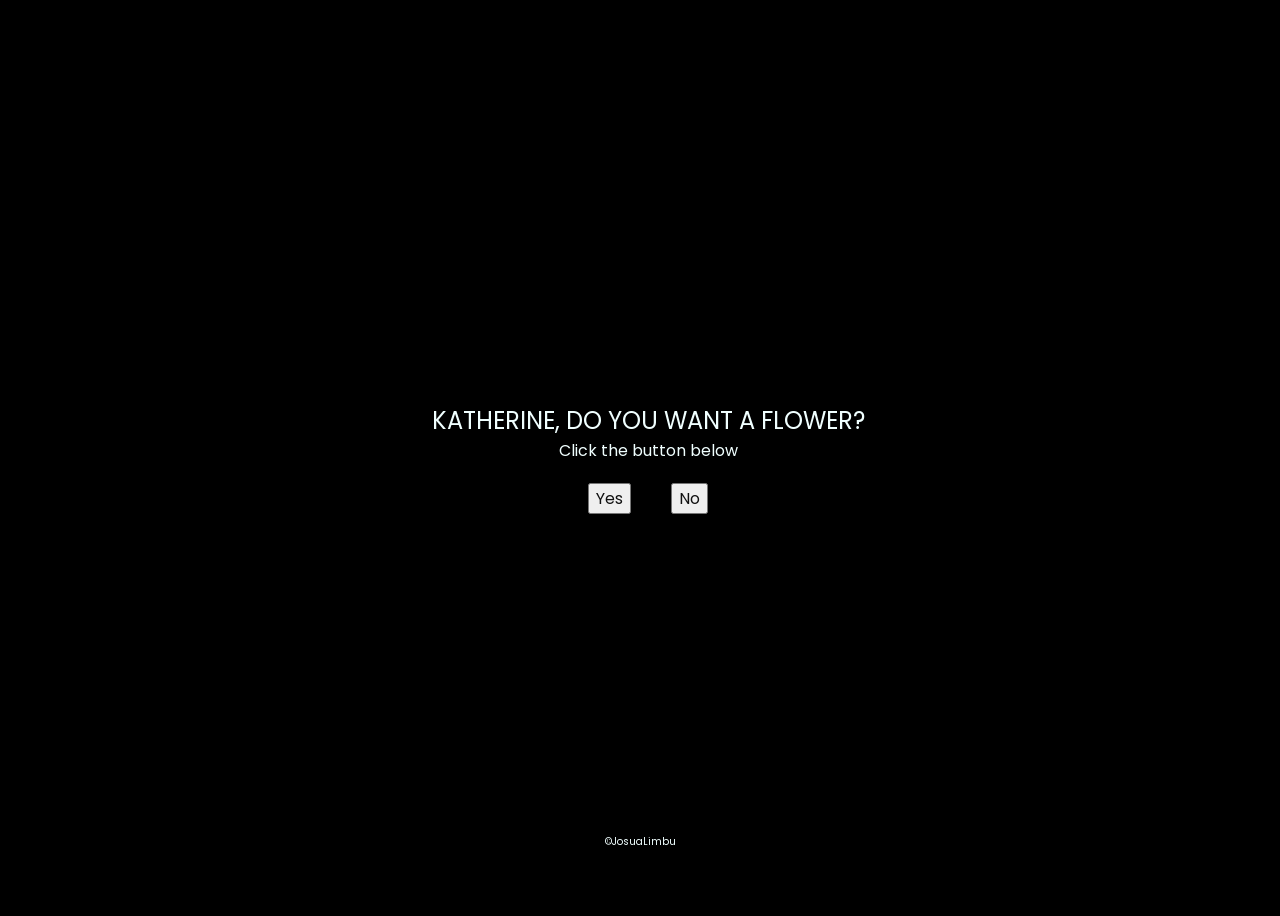
<file: index.html>
<!DOCTYPE html>
<html lang="en">
<head>
    <meta charset="UTF-8">
    <meta http-equiv="X-UA-Compatible" content="IE=edge">
    <meta name="viewport" content="width=device-width, initial-scale=1.0">
    <link rel="stylesheet" href="css/style.css">
    <link rel="icon" href="img/flowers.png" type="image/x-icon">
    <title>Flowers</title>
    <style>
        /* Additional styling for the "No" button */
        .button {
            display: flex;
            justify-content: center;
            align-items: center;
            gap: 40px; /* Gap between buttons */
        }
        .no-button {
            position: relative;
            transition: transform 0.3s ease-in-out;
        }

        /* Styling for the footer text */
        .footer {
            position: fixed;
            bottom: 50px;
            left: 50%;
            transform: translateX(-50%);
            font-size: 10px; /* Adjust the font size */
        }
    </style>
</head>
<body>
    <div class="greetings">
    <span style="--i:1">KATHERINE,</span>
    <span style="--i:2">DO</span>
    <span style="--i:3">YOU</span>
    <span style="--i:4">WANT</span>
    <span style="--i:5">A</span>
    <span style="--i:6">FLOWER?</span>
</div>
    <div class="description">
        <span>Click the button below</span>
    </div>
    <div class="button">
    <div class="btn-wrap">
        <button class="yes-btn">
            <a href="flower.html">Yes</a>
        </button>
    </div>

    <div class="btn-wrap">
        <button class="no-button">
            <a>No</a>
        </button>
    </div>
</div>
    
    <script>
    const noButton = document.querySelector('.no-button');

    // Fungsi kabur super agresif
    function moveNoButton() {
        const maxX = window.innerWidth - noButton.offsetWidth;
        const maxY = window.innerHeight - noButton.offsetHeight;

        const randomX = Math.random() * maxX;
        const randomY = Math.random() * maxY;

        noButton.style.position = "absolute";
        noButton.style.left = randomX + "px";
        noButton.style.top = randomY + "px";

        // efek lompat cepat
        noButton.style.transition = "all 0.2s ease";
    }

    // Biar dia kabur sebelum diklik (hover)
    noButton.addEventListener("mouseenter", moveNoButton);

    // Kalau berhasil diklik → lempar jauh + muter + hilang
    noButton.addEventListener("click", () => {
        noButton.style.transition = "all 0.6s ease";
        noButton.style.transform = "translate(-1000px, -1000px) rotate(720deg) scale(0.2)";
        noButton.style.opacity = "0";

        setTimeout(() => {
            moveNoButton();
            noButton.style.transform = "scale(1)";
            noButton.style.opacity = "1";
        }, 600);
    });
</script>

    <div class="footer">
        <span>&copy;JosuaLimbu</span>
    </div>
</body>
</html>
</file>
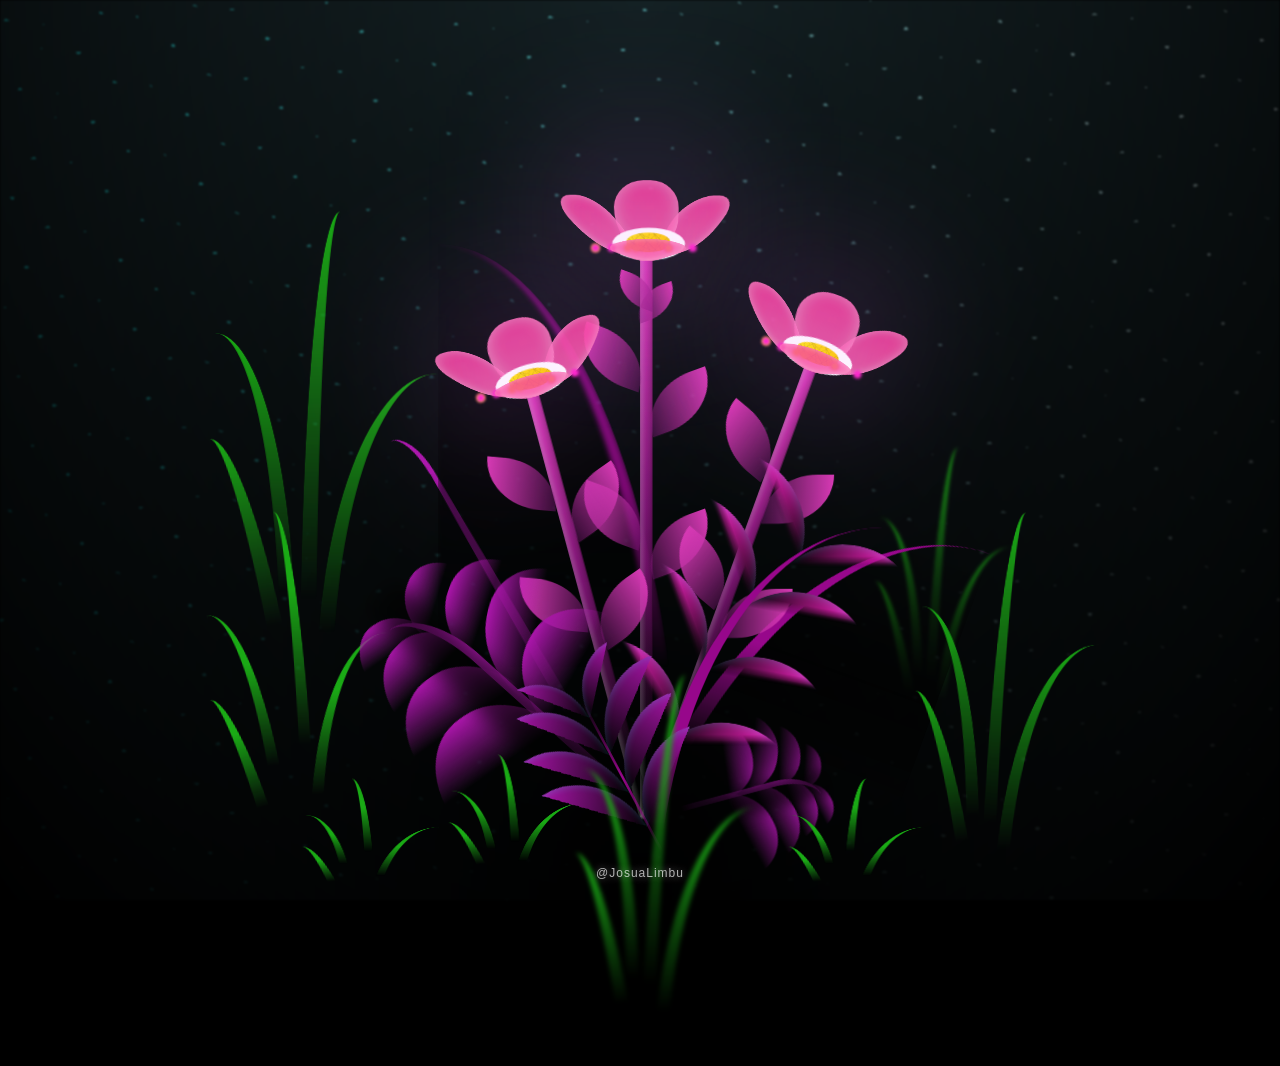
<file: flower.html>
<!DOCTYPE html>
<html lang="en">
<head>
    <meta charset="UTF-8">
    <meta http-equiv="X-UA-Compatible" content="IE=edge">
    <meta name="viewport" content="width=device-width, initial-scale=1.0">
    <link rel="stylesheet" href="css/main.css">
    <link rel="icon" href="img/flowers.png" type="image/x-icon">
    <title>Katherine's Flowers</title>
</head>
<body class="container">
    <div class="night"></div>
    <div class="flowers">
      <div class="flower flower--1">
        <div class="flower__leafs flower__leafs--1">
          <div class="flower__leaf flower__leaf--1"></div>
          <div class="flower__leaf flower__leaf--2"></div>
          <div class="flower__leaf flower__leaf--3"></div>
          <div class="flower__leaf flower__leaf--4"></div>
          <div class="flower__white-circle"></div>
  
          <div class="flower__light flower__light--1"></div>
          <div class="flower__light flower__light--2"></div>
          <div class="flower__light flower__light--3"></div>
          <div class="flower__light flower__light--4"></div>
          <div class="flower__light flower__light--5"></div>
          <div class="flower__light flower__light--6"></div>
          <div class="flower__light flower__light--7"></div>
          <div class="flower__light flower__light--8"></div>
  
        </div>
        <div class="flower__line">
          <div class="flower__line__leaf flower__line__leaf--1"></div>
          <div class="flower__line__leaf flower__line__leaf--2"></div>
          <div class="flower__line__leaf flower__line__leaf--3"></div>
          <div class="flower__line__leaf flower__line__leaf--4"></div>
          <div class="flower__line__leaf flower__line__leaf--5"></div>
          <div class="flower__line__leaf flower__line__leaf--6"></div>
        </div>
      </div>
  
      <div class="flower flower--2">
        <div class="flower__leafs flower__leafs--2">
          <div class="flower__leaf flower__leaf--1"></div>
          <div class="flower__leaf flower__leaf--2"></div>
          <div class="flower__leaf flower__leaf--3"></div>
          <div class="flower__leaf flower__leaf--4"></div>
          <div class="flower__white-circle"></div>
  
          <div class="flower__light flower__light--1"></div>
          <div class="flower__light flower__light--2"></div>
          <div class="flower__light flower__light--3"></div>
          <div class="flower__light flower__light--4"></div>
          <div class="flower__light flower__light--5"></div>
          <div class="flower__light flower__light--6"></div>
          <div class="flower__light flower__light--7"></div>
          <div class="flower__light flower__light--8"></div>
  
        </div>
        <div class="flower__line">
          <div class="flower__line__leaf flower__line__leaf--1"></div>
          <div class="flower__line__leaf flower__line__leaf--2"></div>
          <div class="flower__line__leaf flower__line__leaf--3"></div>
          <div class="flower__line__leaf flower__line__leaf--4"></div>
        </div>
      </div>
  
      <div class="flower flower--3">
        <div class="flower__leafs flower__leafs--3">
          <div class="flower__leaf flower__leaf--1"></div>
          <div class="flower__leaf flower__leaf--2"></div>
          <div class="flower__leaf flower__leaf--3"></div>
          <div class="flower__leaf flower__leaf--4"></div>
          <div class="flower__white-circle"></div>
  
          <div class="flower__light flower__light--1"></div>
          <div class="flower__light flower__light--2"></div>
          <div class="flower__light flower__light--3"></div>
          <div class="flower__light flower__light--4"></div>
          <div class="flower__light flower__light--5"></div>
          <div class="flower__light flower__light--6"></div>
          <div class="flower__light flower__light--7"></div>
          <div class="flower__light flower__light--8"></div>
  
        </div>
        <div class="flower__line">
          <div class="flower__line__leaf flower__line__leaf--1"></div>
          <div class="flower__line__leaf flower__line__leaf--2"></div>
          <div class="flower__line__leaf flower__line__leaf--3"></div>
          <div class="flower__line__leaf flower__line__leaf--4"></div>
        </div>
      </div>
  
      <div class="grow-ans" style="--d:1.2s">
        <div class="flower__g-long">
          <div class="flower__g-long__top"></div>
          <div class="flower__g-long__bottom"></div>
        </div>
      </div>
  
      <div class="growing-grass">
        <div class="flower__grass flower__grass--1">
          <div class="flower__grass--top"></div>
          <div class="flower__grass--bottom"></div>
          <div class="flower__grass__leaf flower__grass__leaf--1"></div>
          <div class="flower__grass__leaf flower__grass__leaf--2"></div>
          <div class="flower__grass__leaf flower__grass__leaf--3"></div>
          <div class="flower__grass__leaf flower__grass__leaf--4"></div>
          <div class="flower__grass__leaf flower__grass__leaf--5"></div>
          <div class="flower__grass__leaf flower__grass__leaf--6"></div>
          <div class="flower__grass__leaf flower__grass__leaf--7"></div>
          <div class="flower__grass__leaf flower__grass__leaf--8"></div>
          <div class="flower__grass__overlay"></div>
        </div>
      </div>
  
      <div class="growing-grass">
        <div class="flower__grass flower__grass--2">
          <div class="flower__grass--top"></div>
          <div class="flower__grass--bottom"></div>
          <div class="flower__grass__leaf flower__grass__leaf--1"></div>
          <div class="flower__grass__leaf flower__grass__leaf--2"></div>
          <div class="flower__grass__leaf flower__grass__leaf--3"></div>
          <div class="flower__grass__leaf flower__grass__leaf--4"></div>
          <div class="flower__grass__leaf flower__grass__leaf--5"></div>
          <div class="flower__grass__leaf flower__grass__leaf--6"></div>
          <div class="flower__grass__leaf flower__grass__leaf--7"></div>
          <div class="flower__grass__leaf flower__grass__leaf--8"></div>
          <div class="flower__grass__overlay"></div>
        </div>
      </div>
  
      <div class="grow-ans" style="--d:2.4s">
        <div class="flower__g-right flower__g-right--1">
          <div class="leaf"></div>
        </div>
      </div>
  
      <div class="grow-ans" style="--d:2.8s">
        <div class="flower__g-right flower__g-right--2">
          <div class="leaf"></div>
        </div>
      </div>
  
      <div class="grow-ans" style="--d:2.8s">
        <div class="flower__g-front">
          <div class="flower__g-front__leaf-wrapper flower__g-front__leaf-wrapper--1">
            <div class="flower__g-front__leaf"></div>
          </div>
          <div class="flower__g-front__leaf-wrapper flower__g-front__leaf-wrapper--2">
            <div class="flower__g-front__leaf"></div>
          </div>
          <div class="flower__g-front__leaf-wrapper flower__g-front__leaf-wrapper--3">
            <div class="flower__g-front__leaf"></div>
          </div>
          <div class="flower__g-front__leaf-wrapper flower__g-front__leaf-wrapper--4">
            <div class="flower__g-front__leaf"></div>
          </div>
          <div class="flower__g-front__leaf-wrapper flower__g-front__leaf-wrapper--5">
            <div class="flower__g-front__leaf"></div>
          </div>
          <div class="flower__g-front__leaf-wrapper flower__g-front__leaf-wrapper--6">
            <div class="flower__g-front__leaf"></div>
          </div>
          <div class="flower__g-front__leaf-wrapper flower__g-front__leaf-wrapper--7">
            <div class="flower__g-front__leaf"></div>
          </div>
          <div class="flower__g-front__leaf-wrapper flower__g-front__leaf-wrapper--8">
            <div class="flower__g-front__leaf"></div>
          </div>
          <div class="flower__g-front__line"></div>
        </div>
      </div>
  
      <div class="grow-ans" style="--d:3.2s">
        <div class="flower__g-fr">
          <div class="leaf"></div>
          <div class="flower__g-fr__leaf flower__g-fr__leaf--1"></div>
          <div class="flower__g-fr__leaf flower__g-fr__leaf--2"></div>
          <div class="flower__g-fr__leaf flower__g-fr__leaf--3"></div>
          <div class="flower__g-fr__leaf flower__g-fr__leaf--4"></div>
          <div class="flower__g-fr__leaf flower__g-fr__leaf--5"></div>
          <div class="flower__g-fr__leaf flower__g-fr__leaf--6"></div>
          <div class="flower__g-fr__leaf flower__g-fr__leaf--7"></div>
          <div class="flower__g-fr__leaf flower__g-fr__leaf--8"></div>
        </div>
      </div>
  
      <div class="long-g long-g--0">
        <div class="grow-ans" style="--d:3s">
          <div class="leaf leaf--0"></div>
        </div>
        <div class="grow-ans" style="--d:2.2s">
          <div class="leaf leaf--1"></div>
        </div>
        <div class="grow-ans" style="--d:3.4s">
          <div class="leaf leaf--2"></div>
        </div>
        <div class="grow-ans" style="--d:3.6s">
          <div class="leaf leaf--3"></div>
        </div>
      </div>
  
      <div class="long-g long-g--1">
        <div class="grow-ans" style="--d:3.6s">
          <div class="leaf leaf--0"></div>
        </div>
        <div class="grow-ans" style="--d:3.8s">
          <div class="leaf leaf--1"></div>
        </div>
        <div class="grow-ans" style="--d:4s">
          <div class="leaf leaf--2"></div>
        </div>
        <div class="grow-ans" style="--d:4.2s">
          <div class="leaf leaf--3"></div>
        </div>
      </div>
  
      <div class="long-g long-g--2">
        <div class="grow-ans" style="--d:4s">
          <div class="leaf leaf--0"></div>
        </div>
        <div class="grow-ans" style="--d:4.2s">
          <div class="leaf leaf--1"></div>
        </div>
        <div class="grow-ans" style="--d:4.4s">
          <div class="leaf leaf--2"></div>
        </div>
        <div class="grow-ans" style="--d:4.6s">
          <div class="leaf leaf--3"></div>
        </div>
      </div>
  
      <div class="long-g long-g--3">
        <div class="grow-ans" style="--d:4s">
          <div class="leaf leaf--0"></div>
        </div>
        <div class="grow-ans" style="--d:4.2s">
          <div class="leaf leaf--1"></div>
        </div>
        <div class="grow-ans" style="--d:3s">
          <div class="leaf leaf--2"></div>
        </div>
        <div class="grow-ans" style="--d:3.6s">
          <div class="leaf leaf--3"></div>
        </div>
      </div>
  
      <div class="long-g long-g--4">
        <div class="grow-ans" style="--d:4s">
          <div class="leaf leaf--0"></div>
        </div>
        <div class="grow-ans" style="--d:4.2s">
          <div class="leaf leaf--1"></div>
        </div>
        <div class="grow-ans" style="--d:3s">
          <div class="leaf leaf--2"></div>
        </div>
        <div class="grow-ans" style="--d:3.6s">
          <div class="leaf leaf--3"></div>
        </div>
      </div>
  
      <div class="long-g long-g--5">
        <div class="grow-ans" style="--d:4s">
          <div class="leaf leaf--0"></div>
        </div>
        <div class="grow-ans" style="--d:4.2s">
          <div class="leaf leaf--1"></div>
        </div>
        <div class="grow-ans" style="--d:3s">
          <div class="leaf leaf--2"></div>
        </div>
        <div class="grow-ans" style="--d:3.6s">
          <div class="leaf leaf--3"></div>
        </div>
      </div>
  
      <div class="long-g long-g--6">
        <div class="grow-ans" style="--d:4.2s">
          <div class="leaf leaf--0"></div>
        </div>
        <div class="grow-ans" style="--d:4.4s">
          <div class="leaf leaf--1"></div>
        </div>
        <div class="grow-ans" style="--d:4.6s">
          <div class="leaf leaf--2"></div>
        </div>
        <div class="grow-ans" style="--d:4.8s">
          <div class="leaf leaf--3"></div>
        </div>
      </div>
  
      <div class="long-g long-g--7">
        <div class="grow-ans" style="--d:3s">
          <div class="leaf leaf--0"></div>
        </div>
        <div class="grow-ans" style="--d:3.2s">
          <div class="leaf leaf--1"></div>
        </div>
        <div class="grow-ans" style="--d:3.5s">
          <div class="leaf leaf--2"></div>
        </div>
        <div class="grow-ans" style="--d:3.6s">
          <div class="leaf leaf--3"></div>
        </div>
      </div>
    </div>
    <script src="main.js"></script>
    <div class="watermark">
    @JosuaLimbu
</div>
  </body>
</html>
</file>
<file: css/style.css>
@import url('https://fonts.googleapis.com/css2?family=Poppins:ital,wght@0,500;1,900&display=swap');
*{
    font-family: 'Poppins',cursive;
}
body{
    color: azure;
    width: 100%;
    height: 100vh;
    display: flex;
    flex-direction: column;
    align-items: center;
    justify-content: center;
    background-color: black;
}
.greetings{
    font-size: 1.5rem;
}
.greetings > span{
    animation: glow 2.5s ease-in-out infinite;
}
@keyframes glow{
    0%, 100%{
        color: #fff;
        text-shadow: 0 0 12px #39c6d6, 0 0 50px #39c6d6, 0 0 100px #39c6d6;
    }
    10%, 90%{
        color: #111;
        text-shadow: none;
    }
}
.greetings > span {
    animation: glow 2.5s ease-in-out infinite;
    animation-delay: calc(0.1s * var(--i));
}

.description{
    font-size: 1rem;
    margin-bottom: 20px;
}

.button a{
    text-decoration: none;
    font-size: 1rem;
    color: #111;
}

@media screen and (max-width:574px){
    .greetings{
        display: block;
        font-size: 1rem;
        font-weight: 500;
        text-align: center;
    }
    .description{
        font-size: .7rem;
    }
    
    .button a{
        font-size: .5rem;
    }
}
</file>
<file: css/main.css>
*,
*::after,
*::before {
  padding: 0;
  margin: 0;
  box-sizing: border-box;
}

:root {
  --dark-color: #000;
}

body {
  display: flex;
  align-items: flex-end;
  justify-content: center;
  min-height: 100vh;
  background-color: var(--dark-color);
  overflow: hidden;
  perspective: 1000px;
}

.night {
  position: fixed;
  left: 50%;
  top: 0;
  transform: translateX(-50%);
  width: 100%;
  height: 100%;
  filter: blur(0.1vmin);
  background-image: radial-gradient(ellipse at top, transparent 0%, var(--dark-color)), radial-gradient(ellipse at bottom, var(--dark-color), rgba(145, 233, 255, 0.2)), repeating-linear-gradient(220deg, rgb(0, 0, 0) 0px, rgb(0, 0, 0) 19px, transparent 19px, transparent 22px), repeating-linear-gradient(189deg, rgb(0, 0, 0) 0px, rgb(0, 0, 0) 19px, transparent 19px, transparent 22px), repeating-linear-gradient(148deg, rgb(0, 0, 0) 0px, rgb(0, 0, 0) 19px, transparent 19px, transparent 22px), linear-gradient(90deg, rgb(0, 255, 250), rgb(240, 240, 240));
}

.flowers {
  position: relative;
  transform: scale(0.9);
}

.flower {
  position: absolute;
  bottom: 10vmin;
  transform-origin: bottom center;
  z-index: 10;
  --fl-speed: 0.8s;
}
.flower--1 {
  -webkit-animation: moving-flower-1 4s linear infinite;
          animation: moving-flower-1 4s linear infinite;
}
.flower--1 .flower__line {
  height: 70vmin;
  -webkit-animation-delay: 0.3s;
          animation-delay: 0.3s;
}
.flower--1 .flower__line__leaf--1 {
  -webkit-animation: blooming-leaf-right var(--fl-speed) 1.6s backwards;
          animation: blooming-leaf-right var(--fl-speed) 1.6s backwards;
}
.flower--1 .flower__line__leaf--2 {
  -webkit-animation: blooming-leaf-right var(--fl-speed) 1.4s backwards;
          animation: blooming-leaf-right var(--fl-speed) 1.4s backwards;
}
.flower--1 .flower__line__leaf--3 {
  -webkit-animation: blooming-leaf-left var(--fl-speed) 1.2s backwards;
          animation: blooming-leaf-left var(--fl-speed) 1.2s backwards;
}
.flower--1 .flower__line__leaf--4 {
  -webkit-animation: blooming-leaf-left var(--fl-speed) 1s backwards;
          animation: blooming-leaf-left var(--fl-speed) 1s backwards;
}
.flower--1 .flower__line__leaf--5 {
  -webkit-animation: blooming-leaf-right var(--fl-speed) 1.8s backwards;
          animation: blooming-leaf-right var(--fl-speed) 1.8s backwards;
}
.flower--1 .flower__line__leaf--6 {
  -webkit-animation: blooming-leaf-left var(--fl-speed) 2s backwards;
          animation: blooming-leaf-left var(--fl-speed) 2s backwards;
}
.flower--2 {
  left: 50%;
  transform: rotate(20deg);
  -webkit-animation: moving-flower-2 4s linear infinite;
          animation: moving-flower-2 4s linear infinite;
}
.flower--2 .flower__line {
  height: 60vmin;
  -webkit-animation-delay: 0.6s;
          animation-delay: 0.6s;
}
.flower--2 .flower__line__leaf--1 {
  -webkit-animation: blooming-leaf-right var(--fl-speed) 1.9s backwards;
          animation: blooming-leaf-right var(--fl-speed) 1.9s backwards;
}
.flower--2 .flower__line__leaf--2 {
  -webkit-animation: blooming-leaf-right var(--fl-speed) 1.7s backwards;
          animation: blooming-leaf-right var(--fl-speed) 1.7s backwards;
}
.flower--2 .flower__line__leaf--3 {
  -webkit-animation: blooming-leaf-left var(--fl-speed) 1.5s backwards;
          animation: blooming-leaf-left var(--fl-speed) 1.5s backwards;
}
.flower--2 .flower__line__leaf--4 {
  -webkit-animation: blooming-leaf-left var(--fl-speed) 1.3s backwards;
          animation: blooming-leaf-left var(--fl-speed) 1.3s backwards;
}
.flower--3 {
  left: 50%;
  transform: rotate(-15deg);
  -webkit-animation: moving-flower-3 4s linear infinite;
          animation: moving-flower-3 4s linear infinite;
}
.flower--3 .flower__line {
  -webkit-animation-delay: 0.9s;
          animation-delay: 0.9s;
}
.flower--3 .flower__line__leaf--1 {
  -webkit-animation: blooming-leaf-right var(--fl-speed) 2.5s backwards;
          animation: blooming-leaf-right var(--fl-speed) 2.5s backwards;
}
.flower--3 .flower__line__leaf--2 {
  -webkit-animation: blooming-leaf-right var(--fl-speed) 2.3s backwards;
          animation: blooming-leaf-right var(--fl-speed) 2.3s backwards;
}
.flower--3 .flower__line__leaf--3 {
  -webkit-animation: blooming-leaf-left var(--fl-speed) 2.1s backwards;
          animation: blooming-leaf-left var(--fl-speed) 2.1s backwards;
}
.flower--3 .flower__line__leaf--4 {
  -webkit-animation: blooming-leaf-left var(--fl-speed) 1.9s backwards;
          animation: blooming-leaf-left var(--fl-speed) 1.9s backwards;
}
.flower__leafs {
  position: relative;
  -webkit-animation: blooming-flower 2s backwards;
          animation: blooming-flower 2s backwards;
}
.flower__leafs--1 {
  -webkit-animation-delay: 1.1s;
          animation-delay: 1.1s;
}
.flower__leafs--2 {
  -webkit-animation-delay: 1.4s;
          animation-delay: 1.4s;
}
.flower__leafs--3 {
  -webkit-animation-delay: 1.7s;
          animation-delay: 1.7s;
}
.flower__leafs::after {
  content: "";
  position: absolute;
  left: 0;
  top: 0;
  transform: translate(-50%, -100%);
  width: 8vmin;
  height: 8vmin;
  background-color: #e16bff;
  filter: blur(10vmin);
}
.flower__leaf {
  position: absolute;
  bottom: 0;
  left: 50%;
  width: 8vmin;
  height: 11vmin;
  border-radius: 51% 49% 47% 53%/44% 45% 55% 69%;
  background-color: #f83d9b;
  background-image: linear-gradient(to top, #f864ae, #f83d9b);
  transform-origin: bottom center;
  opacity: 0.9;
  box-shadow: inset 0 0 2vmin rgba(255, 255, 255, 0.5);
}
.flower__leaf--1 {
  transform: translate(-10%, 1%) rotateY(40deg) rotateX(-50deg);
}
.flower__leaf--2 {
  transform: translate(-50%, -4%) rotateX(40deg);
}
.flower__leaf--3 {
  transform: translate(-90%, 0%) rotateY(45deg) rotateX(50deg);
}
.flower__leaf--4 {
  width: 8vmin;
  height: 8vmin;
  transform-origin: bottom left;
  border-radius: 4vmin 10vmin 4vmin 4vmin;
  transform: translate(0%, 18%) rotateX(70deg) rotate(-43deg);
  background-image: linear-gradient(to top, #f54ca1, #f83d9b);
  z-index: 1;
  opacity: 0.8;
}
.flower__white-circle {
  position: absolute;
  left: -3.5vmin;
  top: -3vmin;
  width: 9vmin;
  height: 4vmin;
  border-radius: 50%;
  background-color: #fff;
}
.flower__white-circle::after {
  content: "";
  position: absolute;
  left: 50%;
  top: 45%;
  transform: translate(-50%, -50%);
  width: 60%;
  height: 60%;
  border-radius: inherit;
  background-image: repeating-linear-gradient(135deg, rgba(0, 0, 0, 0.03) 0px, rgba(0, 0, 0, 0.03) 1px, transparent 1px, transparent 12px), repeating-linear-gradient(45deg, rgba(0, 0, 0, 0.03) 0px, rgba(0, 0, 0, 0.03) 1px, transparent 1px, transparent 12px), repeating-linear-gradient(67.5deg, rgba(0, 0, 0, 0.03) 0px, rgba(0, 0, 0, 0.03) 1px, transparent 1px, transparent 12px), repeating-linear-gradient(135deg, rgba(0, 0, 0, 0.03) 0px, rgba(0, 0, 0, 0.03) 1px, transparent 1px, transparent 12px), repeating-linear-gradient(45deg, rgba(0, 0, 0, 0.03) 0px, rgba(0, 0, 0, 0.03) 1px, transparent 1px, transparent 12px), repeating-linear-gradient(112.5deg, rgba(0, 0, 0, 0.03) 0px, rgba(0, 0, 0, 0.03) 1px, transparent 1px, transparent 12px), repeating-linear-gradient(112.5deg, rgba(0, 0, 0, 0.03) 0px, rgba(0, 0, 0, 0.03) 1px, transparent 1px, transparent 12px), repeating-linear-gradient(45deg, rgba(0, 0, 0, 0.03) 0px, rgba(0, 0, 0, 0.03) 1px, transparent 1px, transparent 12px), repeating-linear-gradient(22.5deg, rgba(0, 0, 0, 0.03) 0px, rgba(0, 0, 0, 0.03) 1px, transparent 1px, transparent 12px), repeating-linear-gradient(45deg, rgba(0, 0, 0, 0.03) 0px, rgba(0, 0, 0, 0.03) 1px, transparent 1px, transparent 12px), repeating-linear-gradient(22.5deg, rgba(0, 0, 0, 0.03) 0px, rgba(0, 0, 0, 0.03) 1px, transparent 1px, transparent 12px), repeating-linear-gradient(135deg, rgba(0, 0, 0, 0.03) 0px, rgba(0, 0, 0, 0.03) 1px, transparent 1px, transparent 12px), repeating-linear-gradient(157.5deg, rgba(0, 0, 0, 0.03) 0px, rgba(0, 0, 0, 0.03) 1px, transparent 1px, transparent 12px), repeating-linear-gradient(67.5deg, rgba(0, 0, 0, 0.03) 0px, rgba(0, 0, 0, 0.03) 1px, transparent 1px, transparent 12px), repeating-linear-gradient(67.5deg, rgba(0, 0, 0, 0.03) 0px, rgba(0, 0, 0, 0.03) 1px, transparent 1px, transparent 12px), linear-gradient(90deg, rgb(255, 235, 18), rgb(255, 206, 0));
}
.flower__line {
  height: 55vmin;
  width: 1.5vmin;
  background-image: linear-gradient(to left, rgba(0, 0, 0, 0.2), transparent, rgba(255, 255, 255, 0.2)), linear-gradient(to top, transparent 10%, #7a1471, #d639b4);
  box-shadow: inset 0 0 2px rgba(0, 0, 0, 0.5);
  -webkit-animation: grow-flower-tree 4s backwards;
          animation: grow-flower-tree 4s backwards;
}
.flower__line__leaf {
  --w: 7vmin;
  --h: calc(var(--w) + 2vmin);
  position: absolute;
  top: 20%;
  left: 90%;
  width: var(--w);
  height: var(--h);
  border-top-right-radius: var(--h);
  border-bottom-left-radius: var(--h);
  background-image: linear-gradient(to top, rgba(122, 20, 117, 0.4), #d639b4);
}
.flower__line__leaf--1 {
  transform: rotate(70deg) rotateY(30deg);
}
.flower__line__leaf--2 {
  top: 45%;
  transform: rotate(70deg) rotateY(30deg);
}
.flower__line__leaf--3, .flower__line__leaf--4, .flower__line__leaf--6 {
  border-top-right-radius: 0;
  border-bottom-left-radius: 0;
  border-top-left-radius: var(--h);
  border-bottom-right-radius: var(--h);
  left: -460%;
  top: 12%;
  transform: rotate(-70deg) rotateY(30deg);
}
.flower__line__leaf--4 {
  top: 40%;
}
.flower__line__leaf--5 {
  top: 0;
  transform-origin: left;
  transform: rotate(70deg) rotateY(30deg) scale(0.6);
}
.flower__line__leaf--6 {
  top: -2%;
  left: -450%;
  transform-origin: right;
  transform: rotate(-70deg) rotateY(30deg) scale(0.6);
}
.flower__light {
  position: absolute;
  bottom: 0vmin;
  width: 1vmin;
  height: 1vmin;
  background-color: rgb(255, 251, 0);
  border-radius: 50%;
  filter: blur(0.2vmin);
  -webkit-animation: light-ans 4s linear infinite backwards;
          animation: light-ans 4s linear infinite backwards;
}
.flower__light:nth-child(odd) {
  background-color: #ff23c8;
}
.flower__light--1 {
  left: -2vmin;
  -webkit-animation-delay: 1s;
          animation-delay: 1s;
}
.flower__light--2 {
  left: 3vmin;
  -webkit-animation-delay: 0.5s;
          animation-delay: 0.5s;
}
.flower__light--3 {
  left: -6vmin;
  -webkit-animation-delay: 0.3s;
          animation-delay: 0.3s;
}
.flower__light--4 {
  left: 6vmin;
  -webkit-animation-delay: 0.9s;
          animation-delay: 0.9s;
}
.flower__light--5 {
  left: -1vmin;
  -webkit-animation-delay: 1.5s;
          animation-delay: 1.5s;
}
.flower__light--6 {
  left: -4vmin;
  -webkit-animation-delay: 3s;
          animation-delay: 3s;
}
.flower__light--7 {
  left: 3vmin;
  -webkit-animation-delay: 2s;
          animation-delay: 2s;
}
.flower__light--8 {
  left: -6vmin;
  -webkit-animation-delay: 3.5s;
          animation-delay: 3.5s;
}
.flower__grass {
  --c: #aa15aa;
  --line-w: 1.5vmin;
  position: absolute;
  bottom: 12vmin;
  left: -7vmin;
  display: flex;
  flex-direction: column;
  align-items: flex-end;
  z-index: 20;
  transform-origin: bottom center;
  transform: rotate(-48deg) rotateY(40deg);
}
.flower__grass--1 {
  -webkit-animation: moving-grass 2s linear infinite;
          animation: moving-grass 2s linear infinite;
}
.flower__grass--2 {
  left: 2vmin;
  bottom: 10vmin;
  transform: scale(0.5) rotate(75deg) rotateX(10deg) rotateY(-200deg);
  opacity: 0.8;
  z-index: 0;
  -webkit-animation: moving-grass--2 1.5s linear infinite;
          animation: moving-grass--2 1.5s linear infinite;
}
.flower__grass--top {
  width: 7vmin;
  height: 10vmin;
  border-top-right-radius: 100%;
  border-right: var(--line-w) solid var(--c);
  transform-origin: bottom center;
  transform: rotate(-2deg);
}
.flower__grass--bottom {
  margin-top: -2px;
  width: var(--line-w);
  height: 25vmin;
  background-image: linear-gradient(to top, transparent, var(--c));
}
.flower__grass__leaf {
  --size: 10vmin;
  position: absolute;
  width: calc(var(--size) * 2.1);
  height: var(--size);
  border-top-left-radius: var(--size);
  border-top-right-radius: var(--size);
  background-image: linear-gradient(to top, transparent, transparent 30%, var(--c));
  z-index: 100;
}
.flower__grass__leaf--1 {
  top: -6%;
  left: 30%;
  --size: 6vmin;
  transform: rotate(-20deg);
  -webkit-animation: growing-grass-ans--1 2s 2.6s backwards;
          animation: growing-grass-ans--1 2s 2.6s backwards;
}
@-webkit-keyframes growing-grass-ans--1 {
  0% {
    transform-origin: bottom left;
    transform: rotate(-20deg) scale(0);
  }
}
@keyframes growing-grass-ans--1 {
  0% {
    transform-origin: bottom left;
    transform: rotate(-20deg) scale(0);
  }
}
.flower__grass__leaf--2 {
  top: -5%;
  left: -110%;
  --size: 6vmin;
  transform: rotate(10deg);
  -webkit-animation: growing-grass-ans--2 2s 2.4s linear backwards;
          animation: growing-grass-ans--2 2s 2.4s linear backwards;
}
@-webkit-keyframes growing-grass-ans--2 {
  0% {
    transform-origin: bottom right;
    transform: rotate(10deg) scale(0);
  }
}
@keyframes growing-grass-ans--2 {
  0% {
    transform-origin: bottom right;
    transform: rotate(10deg) scale(0);
  }
}
.flower__grass__leaf--3 {
  top: 5%;
  left: 60%;
  --size: 8vmin;
  transform: rotate(-18deg) rotateX(-20deg);
  -webkit-animation: growing-grass-ans--3 2s 2.2s linear backwards;
          animation: growing-grass-ans--3 2s 2.2s linear backwards;
}
@-webkit-keyframes growing-grass-ans--3 {
  0% {
    transform-origin: bottom left;
    transform: rotate(-18deg) rotateX(-20deg) scale(0);
  }
}
@keyframes growing-grass-ans--3 {
  0% {
    transform-origin: bottom left;
    transform: rotate(-18deg) rotateX(-20deg) scale(0);
  }
}
.flower__grass__leaf--4 {
  top: 6%;
  left: -135%;
  --size: 8vmin;
  transform: rotate(2deg);
  -webkit-animation: growing-grass-ans--4 2s 2s linear backwards;
          animation: growing-grass-ans--4 2s 2s linear backwards;
}
@-webkit-keyframes growing-grass-ans--4 {
  0% {
    transform-origin: bottom right;
    transform: rotate(2deg) scale(0);
  }
}
@keyframes growing-grass-ans--4 {
  0% {
    transform-origin: bottom right;
    transform: rotate(2deg) scale(0);
  }
}
.flower__grass__leaf--5 {
  top: 20%;
  left: 60%;
  --size: 10vmin;
  transform: rotate(-24deg) rotateX(-20deg);
  -webkit-animation: growing-grass-ans--5 2s 1.8s linear backwards;
          animation: growing-grass-ans--5 2s 1.8s linear backwards;
}
@-webkit-keyframes growing-grass-ans--5 {
  0% {
    transform-origin: bottom left;
    transform: rotate(-24deg) rotateX(-20deg) scale(0);
  }
}
@keyframes growing-grass-ans--5 {
  0% {
    transform-origin: bottom left;
    transform: rotate(-24deg) rotateX(-20deg) scale(0);
  }
}
.flower__grass__leaf--6 {
  top: 22%;
  left: -180%;
  --size: 10vmin;
  transform: rotate(10deg);
  -webkit-animation: growing-grass-ans--6 2s 1.6s linear backwards;
          animation: growing-grass-ans--6 2s 1.6s linear backwards;
}
@-webkit-keyframes growing-grass-ans--6 {
  0% {
    transform-origin: bottom right;
    transform: rotate(10deg) scale(0);
  }
}
@keyframes growing-grass-ans--6 {
  0% {
    transform-origin: bottom right;
    transform: rotate(10deg) scale(0);
  }
}
.flower__grass__leaf--7 {
  top: 39%;
  left: 70%;
  --size: 10vmin;
  transform: rotate(-10deg);
  -webkit-animation: growing-grass-ans--7 2s 1.4s linear backwards;
          animation: growing-grass-ans--7 2s 1.4s linear backwards;
}
@-webkit-keyframes growing-grass-ans--7 {
  0% {
    transform-origin: bottom left;
    transform: rotate(-10deg) scale(0);
  }
}
@keyframes growing-grass-ans--7 {
  0% {
    transform-origin: bottom left;
    transform: rotate(-10deg) scale(0);
  }
}
.flower__grass__leaf--8 {
  top: 40%;
  left: -215%;
  --size: 11vmin;
  transform: rotate(10deg);
  -webkit-animation: growing-grass-ans--8 2s 1.2s linear backwards;
          animation: growing-grass-ans--8 2s 1.2s linear backwards;
}
@-webkit-keyframes growing-grass-ans--8 {
  0% {
    transform-origin: bottom right;
    transform: rotate(10deg) scale(0);
  }
}
@keyframes growing-grass-ans--8 {
  0% {
    transform-origin: bottom right;
    transform: rotate(10deg) scale(0);
  }
}
.flower__grass__overlay {
  position: absolute;
  top: -10%;
  right: 0%;
  width: 100%;
  height: 100%;
  background-color: rgba(0, 0, 0, 0.6);
  filter: blur(1.5vmin);
  z-index: 100;
}
.flower__g-long {
  --w: 2vmin;
  --h: 6vmin;
  --c: #aa15aa;
  position: absolute;
  bottom: 10vmin;
  left: -3vmin;
  transform-origin: bottom center;
  transform: rotate(-30deg) rotateY(-20deg);
  display: flex;
  flex-direction: column;
  align-items: flex-end;
  -webkit-animation: flower-g-long-ans 3s linear infinite;
          animation: flower-g-long-ans 3s linear infinite;
}
@-webkit-keyframes flower-g-long-ans {
  0%, 100% {
    transform: rotate(-30deg) rotateY(-20deg);
  }
  50% {
    transform: rotate(-32deg) rotateY(-20deg);
  }
}
@keyframes flower-g-long-ans {
  0%, 100% {
    transform: rotate(-30deg) rotateY(-20deg);
  }
  50% {
    transform: rotate(-32deg) rotateY(-20deg);
  }
}
.flower__g-long__top {
  top: calc(var(--h) * -1);
  width: calc(var(--w) + 1vmin);
  height: var(--h);
  border-top-right-radius: 100%;
  border-right: 0.7vmin solid var(--c);
  transform: translate(-0.7vmin, 1vmin);
}
.flower__g-long__bottom {
  width: var(--w);
  height: 50vmin;
  transform-origin: bottom center;
  background-image: linear-gradient(to top, transparent 30%, var(--c));
  box-shadow: inset 0 0 2px rgba(0, 0, 0, 0.5);
  -webkit-clip-path: polygon(35% 0, 65% 1%, 100% 100%, 0% 100%);
          clip-path: polygon(35% 0, 65% 1%, 100% 100%, 0% 100%);
}
.flower__g-right {
  position: absolute;
  bottom: 6vmin;
  left: -2vmin;
  transform-origin: bottom left;
  transform: rotate(20deg);
}
.flower__g-right .leaf {
  width: 30vmin;
  height: 50vmin;
  border-top-left-radius: 100%;
  border-left: 2vmin solid #97078b;
  background-image: linear-gradient(to bottom, transparent, var(--dark-color) 60%);
  -webkit-mask-image: linear-gradient(to top, transparent 30%, #97078b 60%);
}
.flower__g-right--1 {
  -webkit-animation: flower-g-right-ans 2.5s linear infinite;
          animation: flower-g-right-ans 2.5s linear infinite;
}
.flower__g-right--2 {
  left: 5vmin;
  transform: rotateY(-180deg);
  -webkit-animation: flower-g-right-ans--2 3s linear infinite;
          animation: flower-g-right-ans--2 3s linear infinite;
}
.flower__g-right--2 .leaf {
  height: 75vmin;
  filter: blur(0.3vmin);
  opacity: 0.8;
}
@-webkit-keyframes flower-g-right-ans {
  0%, 100% {
    transform: rotate(20deg);
  }
  50% {
    transform: rotate(24deg) rotateX(-20deg);
  }
}
@keyframes flower-g-right-ans {
  0%, 100% {
    transform: rotate(20deg);
  }
  50% {
    transform: rotate(24deg) rotateX(-20deg);
  }
}
@-webkit-keyframes flower-g-right-ans--2 {
  0%, 100% {
    transform: rotateY(-180deg) rotate(0deg) rotateX(-20deg);
  }
  50% {
    transform: rotateY(-180deg) rotate(6deg) rotateX(-20deg);
  }
}
@keyframes flower-g-right-ans--2 {
  0%, 100% {
    transform: rotateY(-180deg) rotate(0deg) rotateX(-20deg);
  }
  50% {
    transform: rotateY(-180deg) rotate(6deg) rotateX(-20deg);
  }
}
.flower__g-front {
  position: absolute;
  bottom: 6vmin;
  left: 2.5vmin;
  z-index: 100;
  transform-origin: bottom center;
  transform: rotate(-28deg) rotateY(30deg) scale(1.04);
  -webkit-animation: flower__g-front-ans 2s linear infinite;
          animation: flower__g-front-ans 2s linear infinite;
}
@-webkit-keyframes flower__g-front-ans {
  0%, 100% {
    transform: rotate(-28deg) rotateY(30deg) scale(1.04);
  }
  50% {
    transform: rotate(-35deg) rotateY(40deg) scale(1.04);
  }
}
@keyframes flower__g-front-ans {
  0%, 100% {
    transform: rotate(-28deg) rotateY(30deg) scale(1.04);
  }
  50% {
    transform: rotate(-35deg) rotateY(40deg) scale(1.04);
  }
}
.flower__g-front__line {
  width: 0.3vmin;
  height: 20vmin;
  background-image: linear-gradient(to top, transparent, #97078b, transparent 100%);
  position: relative;
}
.flower__g-front__leaf-wrapper {
  position: absolute;
  top: 0;
  left: 0;
  transform-origin: bottom left;
  transform: rotate(10deg);
}
.flower__g-front__leaf-wrapper:nth-child(even) {
  left: 0vmin;
  transform: rotateY(-180deg) rotate(5deg);
  -webkit-animation: flower__g-front__leaf-left-ans 1s ease-in backwards;
          animation: flower__g-front__leaf-left-ans 1s ease-in backwards;
}
.flower__g-front__leaf-wrapper:nth-child(odd) {
  -webkit-animation: flower__g-front__leaf-ans 1s ease-in backwards;
          animation: flower__g-front__leaf-ans 1s ease-in backwards;
}
.flower__g-front__leaf-wrapper--1 {
  top: -8vmin;
  transform: scale(0.7);
  -webkit-animation: flower__g-front__leaf-ans 1s 5.5s ease-in backwards !important;
          animation: flower__g-front__leaf-ans 1s 5.5s ease-in backwards !important;
}
.flower__g-front__leaf-wrapper--2 {
  top: -8vmin;
  transform: rotateY(-180deg) scale(0.7) !important;
  -webkit-animation: flower__g-front__leaf-left-ans-2 1s 4.6s ease-in backwards !important;
          animation: flower__g-front__leaf-left-ans-2 1s 4.6s ease-in backwards !important;
}
.flower__g-front__leaf-wrapper--3 {
  top: -3vmin;
  -webkit-animation: flower__g-front__leaf-ans 1s 4.6s ease-in backwards;
          animation: flower__g-front__leaf-ans 1s 4.6s ease-in backwards;
}
.flower__g-front__leaf-wrapper--4 {
  top: -3vmin;
  transform: rotateY(-180deg) scale(0.9) !important;
  -webkit-animation: flower__g-front__leaf-left-ans-2 1s 4.6s ease-in backwards !important;
          animation: flower__g-front__leaf-left-ans-2 1s 4.6s ease-in backwards !important;
}
@-webkit-keyframes flower__g-front__leaf-left-ans-2 {
  0% {
    transform: rotateY(-180deg) scale(0);
  }
}
@keyframes flower__g-front__leaf-left-ans-2 {
  0% {
    transform: rotateY(-180deg) scale(0);
  }
}
.flower__g-front__leaf-wrapper--5, .flower__g-front__leaf-wrapper--6 {
  top: 2vmin;
}
.flower__g-front__leaf-wrapper--7, .flower__g-front__leaf-wrapper--8 {
  top: 6.5vmin;
}
.flower__g-front__leaf-wrapper--2 {
  -webkit-animation-delay: 5.2s !important;
          animation-delay: 5.2s !important;
}
.flower__g-front__leaf-wrapper--3 {
  -webkit-animation-delay: 4.9s !important;
          animation-delay: 4.9s !important;
}
.flower__g-front__leaf-wrapper--5 {
  -webkit-animation-delay: 4.3s !important;
          animation-delay: 4.3s !important;
}
.flower__g-front__leaf-wrapper--6 {
  -webkit-animation-delay: 4.1s !important;
          animation-delay: 4.1s !important;
}
.flower__g-front__leaf-wrapper--7 {
  -webkit-animation-delay: 3.8s !important;
          animation-delay: 3.8s !important;
}
.flower__g-front__leaf-wrapper--8 {
  -webkit-animation-delay: 3.5s !important;
          animation-delay: 3.5s !important;
}
@-webkit-keyframes flower__g-front__leaf-ans {
  0% {
    transform: rotate(10deg) scale(0);
  }
}
@keyframes flower__g-front__leaf-ans {
  0% {
    transform: rotate(10deg) scale(0);
  }
}
@-webkit-keyframes flower__g-front__leaf-left-ans {
  0% {
    transform: rotateY(-180deg) rotate(5deg) scale(0);
  }
}
@keyframes flower__g-front__leaf-left-ans {
  0% {
    transform: rotateY(-180deg) rotate(5deg) scale(0);
  }
}
.flower__g-front__leaf {
  width: 10vmin;
  height: 10vmin;
  border-radius: 100% 0% 0% 100%/100% 100% 0% 0%;
  box-shadow: inset 0 2px 1vmin hsla(184deg, 97%, 58%, 0.2);
  background-image: linear-gradient(to bottom left, transparent, var(--dark-color)), linear-gradient(to bottom right, #aa15aa 50%, transparent 50%, transparent);
  -webkit-mask-image: linear-gradient(to bottom right, #aa15aa 50%, transparent 50%, transparent);
  mask-image: linear-gradient(to bottom right, #aa15aa 50%, transparent 50%, transparent);
}
.flower__g-fr {
  position: absolute;
  bottom: -4vmin;
  left: vmin;
  transform-origin: bottom left;
  z-index: 10;
  -webkit-animation: flower__g-fr-ans 2s linear infinite;
          animation: flower__g-fr-ans 2s linear infinite;
}
@-webkit-keyframes flower__g-fr-ans {
  0%, 100% {
    transform: rotate(2deg);
  }
  50% {
    transform: rotate(4deg);
  }
}
@keyframes flower__g-fr-ans {
  0%, 100% {
    transform: rotate(2deg);
  }
  50% {
    transform: rotate(4deg);
  }
}
.flower__g-fr .leaf {
  width: 30vmin;
  height: 50vmin;
  border-top-left-radius: 100%;
  border-left: 2vmin solid #97078b;
  -webkit-mask-image: linear-gradient(to top, transparent 25%, #97078b 50%);
  position: relative;
  z-index: 1;
}
.flower__g-fr__leaf {
  position: absolute;
  top: 0;
  left: 0;
  width: 10vmin;
  height: 10vmin;
  border-radius: 100% 0% 0% 100%/100% 100% 0% 0%;
  box-shadow: inset 0 2px 1vmin hsla(184deg, 97%, 58%, 0.2);
  background-image: linear-gradient(to bottom left, transparent, var(--dark-color) 98%), linear-gradient(to bottom right, #ff23c8 45%, transparent 50%, transparent);
  -webkit-mask-image: linear-gradient(135deg, #aa15aa 40%, transparent 50%, transparent);
}
.flower__g-fr__leaf--1 {
  left: 20vmin;
  transform: rotate(45deg);
  -webkit-animation: flower__g-fr-leaft-ans-1 0.5s 5.2s linear backwards;
          animation: flower__g-fr-leaft-ans-1 0.5s 5.2s linear backwards;
}
@-webkit-keyframes flower__g-fr-leaft-ans-1 {
  0% {
    transform-origin: left;
    transform: rotate(45deg) scale(0);
  }
}
@keyframes flower__g-fr-leaft-ans-1 {
  0% {
    transform-origin: left;
    transform: rotate(45deg) scale(0);
  }
}
.flower__g-fr__leaf--2 {
  left: 12vmin;
  top: -7vmin;
  transform: rotate(25deg) rotateY(-180deg);
  -webkit-animation: flower__g-fr-leaft-ans-6 0.5s 5s linear backwards;
          animation: flower__g-fr-leaft-ans-6 0.5s 5s linear backwards;
}
.flower__g-fr__leaf--3 {
  left: 15vmin;
  top: 6vmin;
  transform: rotate(55deg);
  -webkit-animation: flower__g-fr-leaft-ans-5 0.5s 4.8s linear backwards;
          animation: flower__g-fr-leaft-ans-5 0.5s 4.8s linear backwards;
}
.flower__g-fr__leaf--4 {
  left: 6vmin;
  top: -2vmin;
  transform: rotate(25deg) rotateY(-180deg);
  -webkit-animation: flower__g-fr-leaft-ans-6 0.5s 4.6s linear backwards;
          animation: flower__g-fr-leaft-ans-6 0.5s 4.6s linear backwards;
}
.flower__g-fr__leaf--5 {
  left: 10vmin;
  top: 14vmin;
  transform: rotate(55deg);
  -webkit-animation: flower__g-fr-leaft-ans-5 0.5s 4.4s linear backwards;
          animation: flower__g-fr-leaft-ans-5 0.5s 4.4s linear backwards;
}
@-webkit-keyframes flower__g-fr-leaft-ans-5 {
  0% {
    transform-origin: left;
    transform: rotate(55deg) scale(0);
  }
}
@keyframes flower__g-fr-leaft-ans-5 {
  0% {
    transform-origin: left;
    transform: rotate(55deg) scale(0);
  }
}
.flower__g-fr__leaf--6 {
  left: 0vmin;
  top: 6vmin;
  transform: rotate(25deg) rotateY(-180deg);
  -webkit-animation: flower__g-fr-leaft-ans-6 0.5s 4.2s linear backwards;
          animation: flower__g-fr-leaft-ans-6 0.5s 4.2s linear backwards;
}
@-webkit-keyframes flower__g-fr-leaft-ans-6 {
  0% {
    transform-origin: right;
    transform: rotate(25deg) rotateY(-180deg) scale(0);
  }
}
@keyframes flower__g-fr-leaft-ans-6 {
  0% {
    transform-origin: right;
    transform: rotate(25deg) rotateY(-180deg) scale(0);
  }
}
.flower__g-fr__leaf--7 {
  left: 5vmin;
  top: 22vmin;
  transform: rotate(45deg);
  -webkit-animation: flower__g-fr-leaft-ans-7 0.5s 4s linear backwards;
          animation: flower__g-fr-leaft-ans-7 0.5s 4s linear backwards;
}
@-webkit-keyframes flower__g-fr-leaft-ans-7 {
  0% {
    transform-origin: left;
    transform: rotate(45deg) scale(0);
  }
}
@keyframes flower__g-fr-leaft-ans-7 {
  0% {
    transform-origin: left;
    transform: rotate(45deg) scale(0);
  }
}
.flower__g-fr__leaf--8 {
  left: -4vmin;
  top: 15vmin;
  transform: rotate(15deg) rotateY(-180deg);
  -webkit-animation: flower__g-fr-leaft-ans-8 0.5s 3.8s linear backwards;
          animation: flower__g-fr-leaft-ans-8 0.5s 3.8s linear backwards;
}
@-webkit-keyframes flower__g-fr-leaft-ans-8 {
  0% {
    transform-origin: right;
    transform: rotate(15deg) rotateY(-180deg) scale(0);
  }
}
@keyframes flower__g-fr-leaft-ans-8 {
  0% {
    transform-origin: right;
    transform: rotate(15deg) rotateY(-180deg) scale(0);
  }
}

.long-g {
  position: absolute;
  bottom: 25vmin;
  left: -42vmin;
  transform-origin: bottom left;
}
.long-g--1 {
  bottom: 0vmin;
  transform: scale(0.8) rotate(-5deg);
}
.long-g--1 .leaf {
  -webkit-mask-image: linear-gradient(to top, transparent 40%, #97078b 80%) !important;
}
.long-g--1 .leaf--1 {
  --w: 5vmin;
  --h: 60vmin;
  left: -2vmin;
  transform: rotate(3deg) rotateY(-180deg);
}
.long-g--2, .long-g--3 {
  bottom: -3vmin;
  left: -35vmin;
  transform-origin: center;
  transform: scale(0.6) rotateX(60deg);
}
.long-g--2 .leaf, .long-g--3 .leaf {
  -webkit-mask-image: linear-gradient(to top, transparent 50%, #97078b 80%) !important;
}
.long-g--2 .leaf--1, .long-g--3 .leaf--1 {
  left: -1vmin;
  transform: rotateY(-180deg);
}
.long-g--3 {
  left: -17vmin;
  bottom: 0vmin;
}
.long-g--3 .leaf {
  -webkit-mask-image: linear-gradient(to top, transparent 40%, #97078b 80%) !important;
}
.long-g--4 {
  left: 25vmin;
  bottom: -3vmin;
  transform-origin: center;
  transform: scale(0.6) rotateX(60deg);
}
.long-g--4 .leaf {
  -webkit-mask-image: linear-gradient(to top, transparent 50%, #97078b 80%) !important;
}
.long-g--5 {
  left: 42vmin;
  bottom: 0vmin;
  transform: scale(0.8) rotate(2deg);
}
.long-g--6 {
  left: 0vmin;
  bottom: -20vmin;
  z-index: 100;
  filter: blur(0.3vmin);
  transform: scale(0.8) rotate(2deg);
}
.long-g--7 {
  left: 35vmin;
  bottom: 20vmin;
  z-index: -1;
  filter: blur(0.3vmin);
  transform: scale(0.6) rotate(2deg);
  opacity: 0.7;
}
.long-g .leaf {
  --w: 15vmin;
  --h: 40vmin;
  --c: #1aaa15;
  position: absolute;
  bottom: 0;
  width: var(--w);
  height: var(--h);
  border-top-left-radius: 100%;
  border-left: 2vmin solid var(--c);
  -webkit-mask-image: linear-gradient(to top, transparent 20%, var(--dark-color));
  transform-origin: bottom center;
}
.long-g .leaf--0 {
  left: 2vmin;
  -webkit-animation: leaf-ans-1 4s linear infinite;
          animation: leaf-ans-1 4s linear infinite;
}
.long-g .leaf--1 {
  --w: 5vmin;
  --h: 60vmin;
  -webkit-animation: leaf-ans-1 4s linear infinite;
          animation: leaf-ans-1 4s linear infinite;
}
.long-g .leaf--2 {
  --w: 10vmin;
  --h: 40vmin;
  left: -0.5vmin;
  bottom: 5vmin;
  transform-origin: bottom left;
  transform: rotateY(-180deg);
  -webkit-animation: leaf-ans-2 3s linear infinite;
          animation: leaf-ans-2 3s linear infinite;
}
.long-g .leaf--3 {
  --w: 5vmin;
  --h: 30vmin;
  left: -1vmin;
  bottom: 3.2vmin;
  transform-origin: bottom left;
  transform: rotate(-10deg) rotateY(-180deg);
  -webkit-animation: leaf-ans-3 3s linear infinite;
          animation: leaf-ans-3 3s linear infinite;
}

@-webkit-keyframes leaf-ans-1 {
  0%, 100% {
    transform: rotate(-5deg) scale(1);
  }
  50% {
    transform: rotate(5deg) scale(1.1);
  }
}

@keyframes leaf-ans-1 {
  0%, 100% {
    transform: rotate(-5deg) scale(1);
  }
  50% {
    transform: rotate(5deg) scale(1.1);
  }
}
@-webkit-keyframes leaf-ans-2 {
  0%, 100% {
    transform: rotateY(-180deg) rotate(5deg);
  }
  50% {
    transform: rotateY(-180deg) rotate(0deg) scale(1.1);
  }
}
@keyframes leaf-ans-2 {
  0%, 100% {
    transform: rotateY(-180deg) rotate(5deg);
  }
  50% {
    transform: rotateY(-180deg) rotate(0deg) scale(1.1);
  }
}
@-webkit-keyframes leaf-ans-3 {
  0%, 100% {
    transform: rotate(-10deg) rotateY(-180deg);
  }
  50% {
    transform: rotate(-20deg) rotateY(-180deg);
  }
}
@keyframes leaf-ans-3 {
  0%, 100% {
    transform: rotate(-10deg) rotateY(-180deg);
  }
  50% {
    transform: rotate(-20deg) rotateY(-180deg);
  }
}
.grow-ans {
  -webkit-animation: grow-ans 2s var(--d) backwards;
          animation: grow-ans 2s var(--d) backwards;
}

@-webkit-keyframes grow-ans {
  0% {
    transform: scale(0);
    opacity: 0;
  }
}

@keyframes grow-ans {
  0% {
    transform: scale(0);
    opacity: 0;
  }
}
@-webkit-keyframes light-ans {
  0% {
    opacity: 0;
    transform: translateY(0vmin);
  }
  25% {
    opacity: 1;
    transform: translateY(-5vmin) translateX(-2vmin);
  }
  50% {
    opacity: 1;
    transform: translateY(-15vmin) translateX(2vmin);
    filter: blur(0.2vmin);
  }
  75% {
    transform: translateY(-20vmin) translateX(-2vmin);
    filter: blur(0.2vmin);
  }
  100% {
    transform: translateY(-30vmin);
    opacity: 0;
    filter: blur(1vmin);
  }
}
@keyframes light-ans {
  0% {
    opacity: 0;
    transform: translateY(0vmin);
  }
  25% {
    opacity: 1;
    transform: translateY(-5vmin) translateX(-2vmin);
  }
  50% {
    opacity: 1;
    transform: translateY(-15vmin) translateX(2vmin);
    filter: blur(0.2vmin);
  }
  75% {
    transform: translateY(-20vmin) translateX(-2vmin);
    filter: blur(0.2vmin);
  }
  100% {
    transform: translateY(-30vmin);
    opacity: 0;
    filter: blur(1vmin);
  }
}
@-webkit-keyframes moving-flower-1 {
  0%, 100% {
    transform: rotate(2deg);
  }
  50% {
    transform: rotate(-2deg);
  }
}
@keyframes moving-flower-1 {
  0%, 100% {
    transform: rotate(2deg);
  }
  50% {
    transform: rotate(-2deg);
  }
}
@-webkit-keyframes moving-flower-2 {
  0%, 100% {
    transform: rotate(18deg);
  }
  50% {
    transform: rotate(14deg);
  }
}
@keyframes moving-flower-2 {
  0%, 100% {
    transform: rotate(18deg);
  }
  50% {
    transform: rotate(14deg);
  }
}
@-webkit-keyframes moving-flower-3 {
  0%, 100% {
    transform: rotate(-18deg);
  }
  50% {
    transform: rotate(-20deg) rotateY(-10deg);
  }
}
@keyframes moving-flower-3 {
  0%, 100% {
    transform: rotate(-18deg);
  }
  50% {
    transform: rotate(-20deg) rotateY(-10deg);
  }
}
@-webkit-keyframes blooming-leaf-right {
  0% {
    transform-origin: left;
    transform: rotate(70deg) rotateY(30deg) scale(0);
  }
}
@keyframes blooming-leaf-right {
  0% {
    transform-origin: left;
    transform: rotate(70deg) rotateY(30deg) scale(0);
  }
}
@-webkit-keyframes blooming-leaf-left {
  0% {
    transform-origin: right;
    transform: rotate(-70deg) rotateY(30deg) scale(0);
  }
}
@keyframes blooming-leaf-left {
  0% {
    transform-origin: right;
    transform: rotate(-70deg) rotateY(30deg) scale(0);
  }
}
@-webkit-keyframes grow-flower-tree {
  0% {
    height: 0;
    border-radius: 1vmin;
  }
}
@keyframes grow-flower-tree {
  0% {
    height: 0;
    border-radius: 1vmin;
  }
}
@-webkit-keyframes blooming-flower {
  0% {
    transform: scale(0);
  }
}
@keyframes blooming-flower {
  0% {
    transform: scale(0);
  }
}
@-webkit-keyframes moving-grass {
  0%, 100% {
    transform: rotate(-48deg) rotateY(40deg);
  }
  50% {
    transform: rotate(-50deg) rotateY(40deg);
  }
}
@keyframes moving-grass {
  0%, 100% {
    transform: rotate(-48deg) rotateY(40deg);
  }
  50% {
    transform: rotate(-50deg) rotateY(40deg);
  }
}
@-webkit-keyframes moving-grass--2 {
  0%, 100% {
    transform: scale(0.5) rotate(75deg) rotateX(10deg) rotateY(-200deg);
  }
  50% {
    transform: scale(0.5) rotate(79deg) rotateX(10deg) rotateY(-200deg);
  }
}
@keyframes moving-grass--2 {
  0%, 100% {
    transform: scale(0.5) rotate(75deg) rotateX(10deg) rotateY(-200deg);
  }
  50% {
    transform: scale(0.5) rotate(79deg) rotateX(10deg) rotateY(-200deg);
  }
}
.growing-grass {
  -webkit-animation: growing-grass-ans 1s 2s backwards;
          animation: growing-grass-ans 1s 2s backwards;
}

@-webkit-keyframes growing-grass-ans {
  0% {
    transform: scale(0);
  }
}

@keyframes growing-grass-ans {
  0% {
    transform: scale(0);
  }
}
.container * {
  -webkit-animation-play-state: paused !important;
          animation-play-state: paused !important;
}

  .watermark {
    position: fixed;
    bottom: 20px;
    left: 50%;
    transform: translateX(-50%);
    color: white;
    font-size: 12px;
    letter-spacing: 1px;
    opacity: 0.7;
    z-index: 9999; /* paling depan */
    pointer-events: none; /* biar gak ganggu klik */
    text-shadow: 0 0 8px rgba(255,255,255,0.6);
    font-family: 'Poppins', sans-serif;
}
</file>
